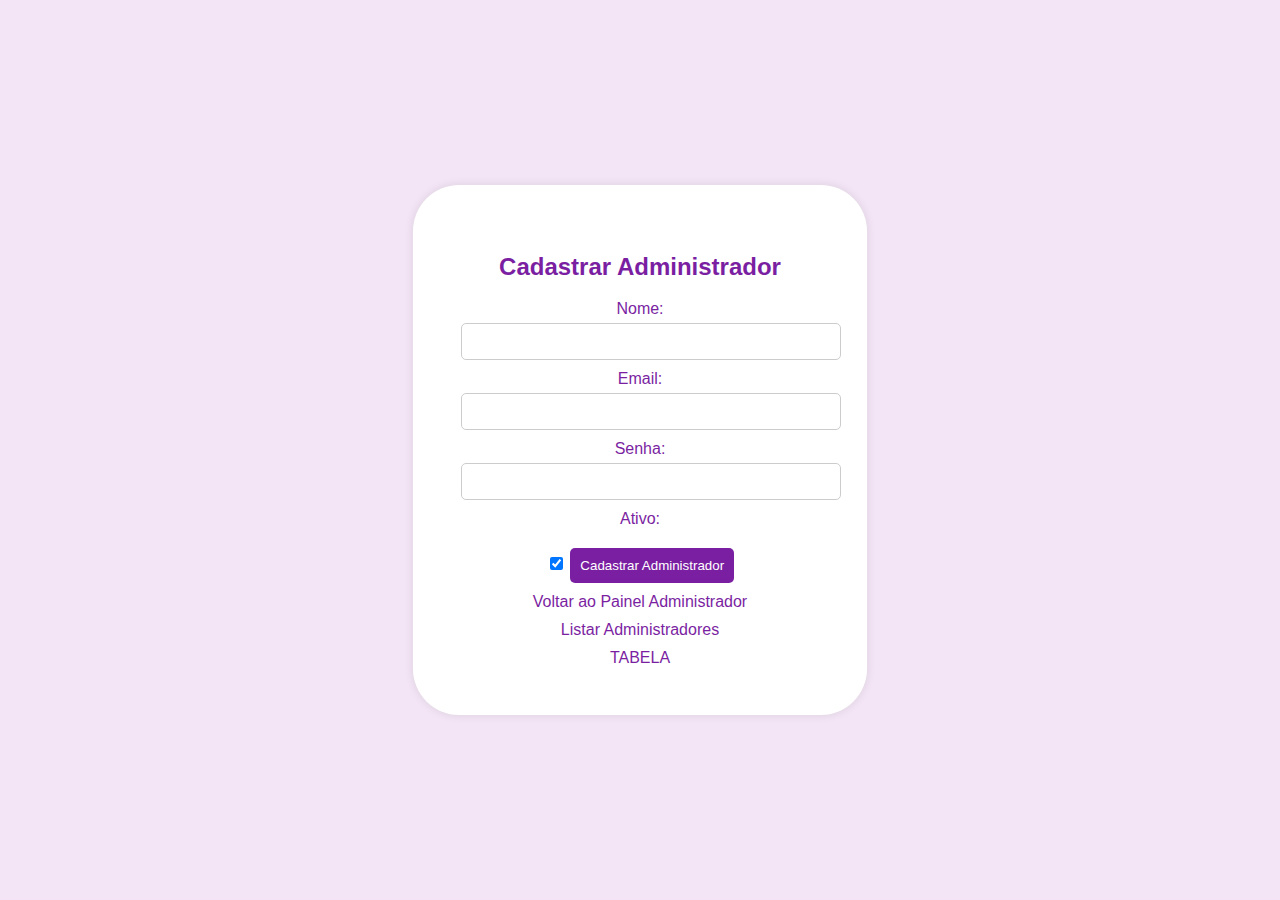
<file: index.html>
<!DOCTYPE html>
<html lang="pt">
<head>
    <meta charset="UTF-8">
    <meta name="viewport" content="width=device-width, initial-scale=1.0">
    <title>Cadastrar Administrador</title>
    <link rel="stylesheet" href="style.css">
</head>
<body>
    <div class="form-container">
        <h2>Cadastrar Administrador</h2>
        <form action="cadastrar_administrador.php" method="post">
            <label for="nome">Nome:</label>
            <input type="text" id="nome" name="nome" required>
            
            <label for="email">Email:</label>
            <input type="email" id="email" name="email" required>
            
            <label for="senha">Senha:</label>
            <input type="password" id="senha" name="senha" required>
            
            <label for="ativo">Ativo:</label>
            <input type="checkbox" id="ativo" name="ativo" checked>
            
            <button type="submit">Cadastrar Administrador</button>
        </form>
        <a href="painel_administrador.php">Voltar ao Painel Administrador</a>
        <a href="listar_administradores.php">Listar Administradores</a>
        <a href="tabela.html">TABELA</a>
    </div>
</body>
</html>
</file>
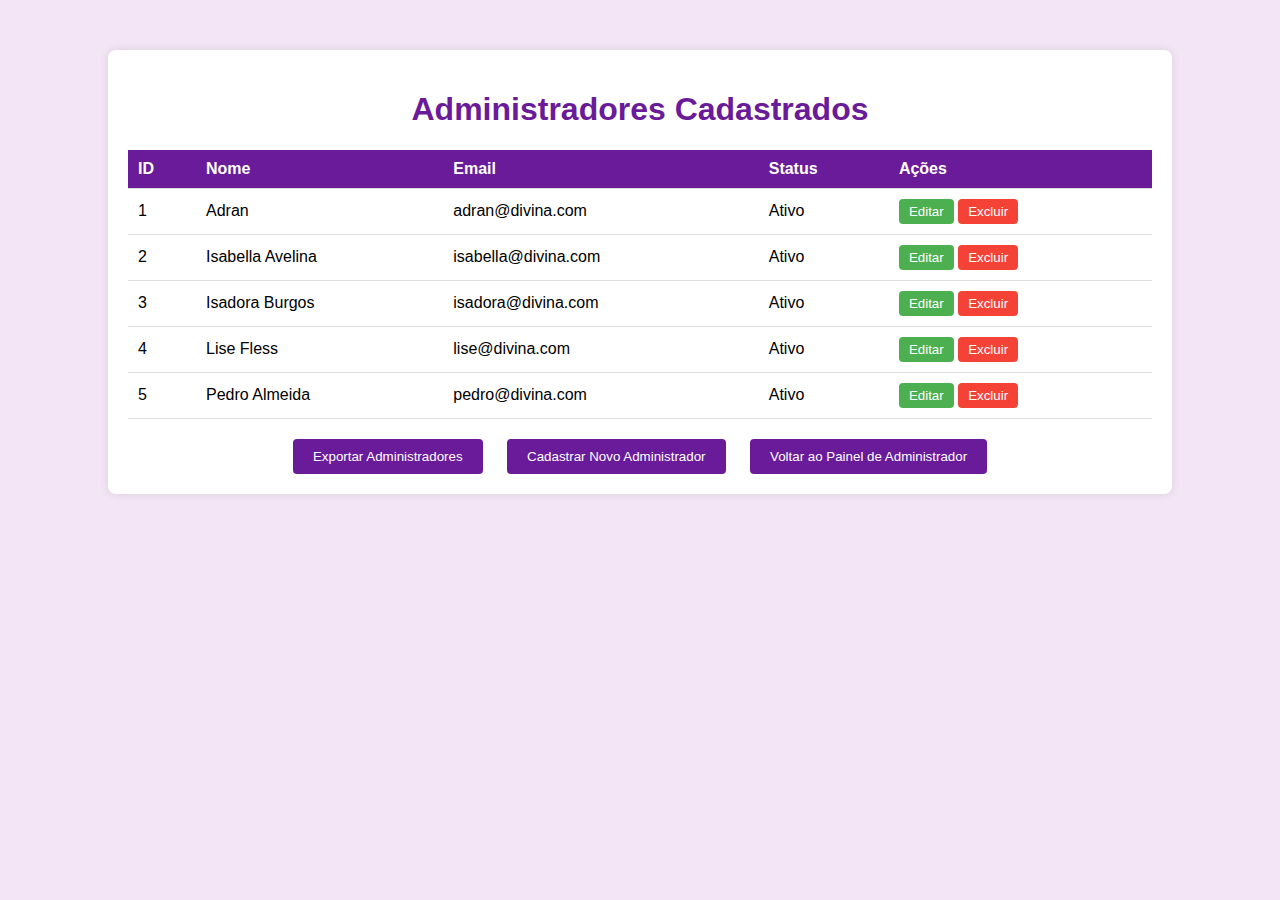
<file: tabela.html>
<!DOCTYPE html>
<html lang="pt-br">
<head>
    <meta charset="UTF-8">
    <meta name="viewport" content="width=device-width, initial-scale=1.0">
    <title>Administradores Cadastrados</title>
    <link rel="stylesheet" href="tabela.css">
</head>
<body>
    <div class="container">
        <h1>Administradores Cadastrados</h1>
        <table>
            <thead>
                <tr>
                    <th>ID</th>
                    <th>Nome</th>
                    <th>Email</th>
                    <th>Status</th>
                    <th>Ações</th>
                </tr>
            </thead>
            <tbody>
                <tr>
                    <td>1</td>
                    <td>Adran</td>
                    <td>adran@divina.com</td>
                    <td>Ativo</td>
                    <td>
                        <button class="edit">Editar</button>
                        <button class="delete">Excluir</button>
                    </td>
                </tr>
                <tr>
                    <td>2</td>
                    <td>Isabella Avelina</td>
                    <td>isabella@divina.com</td>
                    <td>Ativo</td>
                    <td>
                        <button class="edit">Editar</button>
                        <button class="delete">Excluir</button>
                    </td>
                </tr>
                <tr>
                    <td>3</td>
                    <td>Isadora Burgos</td>
                    <td>isadora@divina.com</td>
                    <td>Ativo</td>
                    <td>
                        <button class="edit">Editar</button>
                        <button class="delete">Excluir</button>
                    </td>
                </tr>
                <tr>
                    <td>4</td>
                    <td>Lise Fless</td>
                    <td>lise@divina.com</td>
                    <td>Ativo</td>
                    <td>
                        <button class="edit">Editar</button>
                        <button class="delete">Excluir</button>
                    </td>
                </tr>
                <tr>
                    <td>5</td>
                    <td>Pedro Almeida</td>
                    <td>pedro@divina.com</td>
                    <td>Ativo</td>
                    <td>
                        <button class="edit">Editar</button>
                        <button class="delete">Excluir</button>
                    </td>
                </tr>
            </tbody>
        </table>
        <div class="buttons">
            <button>Exportar Administradores</button>
            <button>Cadastrar Novo Administrador</button>
            <button>Voltar ao Painel de Administrador</button>
        </div>
    </div>
</body>
</html>
</file>
<file: style.css>
body {
    font-family: Arial, sans-serif;
    background-color: #f3e5f5;
    display: flex;
    justify-content: center;
    align-items: center;
    height: 100vh;
    margin: 0;
}

.form-container {
    background-color: #ffffff;
    padding: 48px;
    border-radius: 46px;
    box-shadow: 0 0 10px rgba(0, 0, 0, 0.1);
    width: 358px;
    text-align: center;
}


h2 {
    color: #7b1fa2;
}

label {
    display: block;
    margin-top: 10px;
    color: #7b1fa2;
}

input[type="text"],
input[type="email"],
input[type="password"] {
    width: 100%;
    padding: 10px;
    margin-top: 5px;
    border: 1px solid #ccc;
    border-radius: 5px;
}

input[type="checkbox"] {
    margin-top: 10px;
}

button {
    background-color: #7b1fa2;
    color: #ffffff;
    padding: 10px;
    border: none;
    border-radius: 5px;
    cursor: pointer;
    margin-top: 20px;
}

button:hover {
    background-color: #6a1b9a;
}

a {
    display: block;
    margin-top: 10px;
    color: #7b1fa2;
    text-decoration: none;
}

a:hover {
    text-decoration: underline;
}
</file>
<file: tabela.css>
body {
    font-family: Arial, sans-serif;
    background-color: #f3e5f5;
    margin: 0;
    padding: 0;
}

.container {
    width: 80%;
    margin: 50px auto;
    padding: 20px;
    background-color: #fff;
    border-radius: 8px;
    box-shadow: 0 0 10px rgba(0, 0, 0, 0.1);
}

h1 {
    text-align: center;
    color: #6a1b9a;
}

table {
    width: 100%;
    border-collapse: collapse;
    margin-bottom: 20px;
}

th, td {
    padding: 10px;
    text-align: left;
    border-bottom: 1px solid #ddd;
}

th {
    background-color: #6a1b9a;
    color: #fff;
}

td button {
    padding: 5px 10px;
    border: none;
    border-radius: 4px;
    cursor: pointer;
}

td .edit {
    background-color: #4caf50;
    color: #fff;
}

td .delete {
    background-color: #f44336;
    color: #fff;
}

.buttons {
    text-align: center;
}

.buttons button {
    padding: 10px 20px;
    margin: 0 10px;
    border: none;
    border-radius: 4px;
    background-color: #6a1b9a;
    color: white;
    cursor: pointer;
}

.buttons button:hover {
    background-color: #4a148c;
}
</file>
